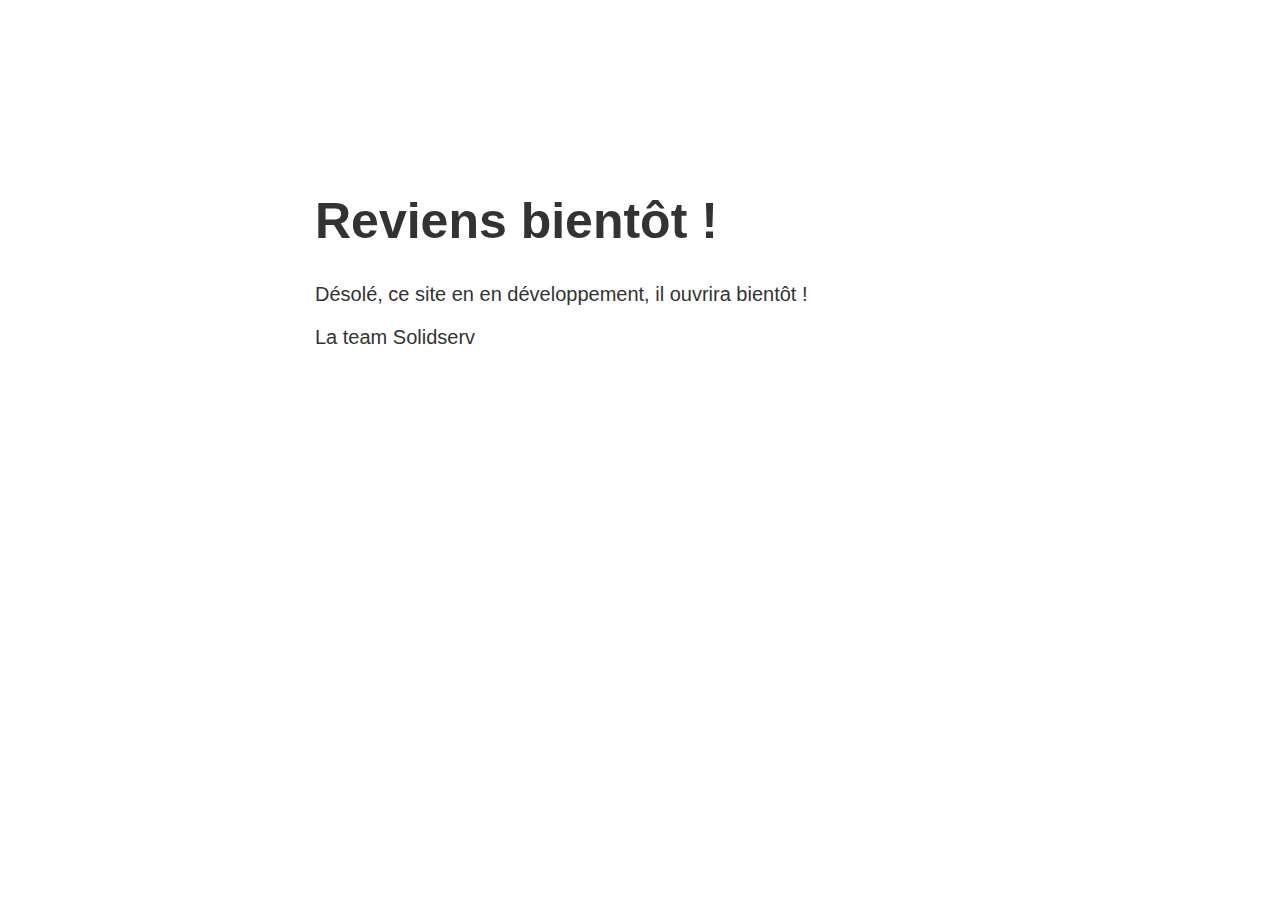
<file: index0.html>
<!doctype html>
<title>Site en d&#233;veloppement</title>
<style>
  body { text-align: center; padding: 150px; }
  h1 { font-size: 50px; }
  body { font: 20px Helvetica, sans-serif; color: #333; }
  article { display: block; text-align: left; width: 650px; margin: 0 auto; }
  a { color: #dc8100; text-decoration: none; }
  a:hover { color: #333; text-decoration: none; }
</style>

<article>
  <h1>Reviens bient&#244;t ! </h1>
  <div>
    <p>D&#233;sol&#233;, ce site en en d&#233;veloppement, il ouvrira bient&#244;t !</p>
    <p>La team Solidserv</p>
  </div>
</article>
</file>
